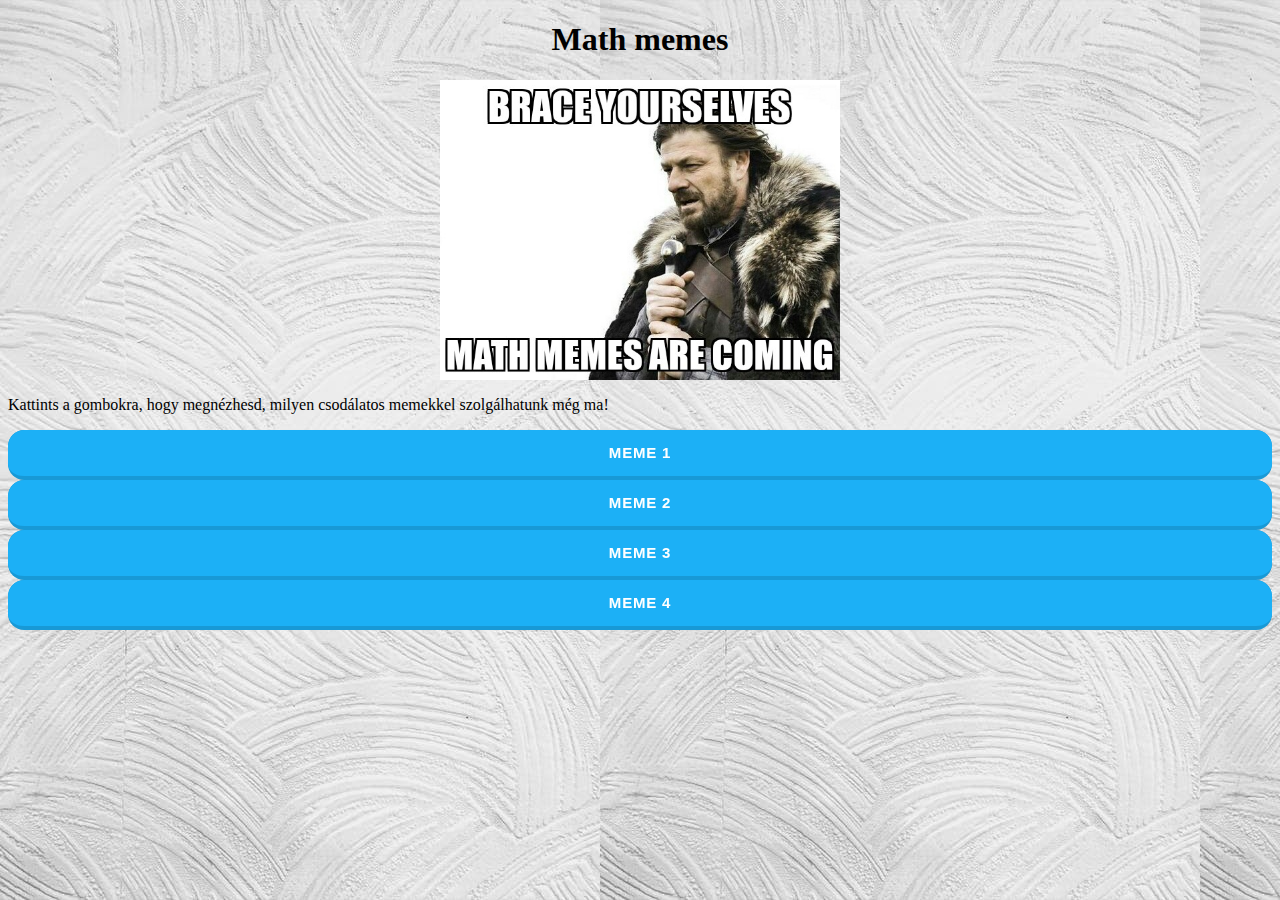
<file: index.html>
<!DOCTYPE html>
<html>
    <head>
        <script src="../script/script.js" ></script>
        <link rel="stylesheet" href="../styles/style.css">
    </head>
<body>

<h1>Math memes</h1>
<img id="kep" class = "center" src="../img/math1.jpg" width="400" height="300">
<p>
    Kattints a gombokra, hogy megnézhesd, milyen csodálatos memekkel szolgálhatunk még ma!
</p>
<button type="button" class = "button" onclick="changeImage()">meme 1</button>
<button type="button" class = "button" onclick="changeImage2()">meme 2</button>
<button type="button" class = "button" onclick="changeImage3()">meme 3</button>
<button type="button" class = "button" onclick="changeImage4()">meme 4</button>
</body>
</html>
</file>
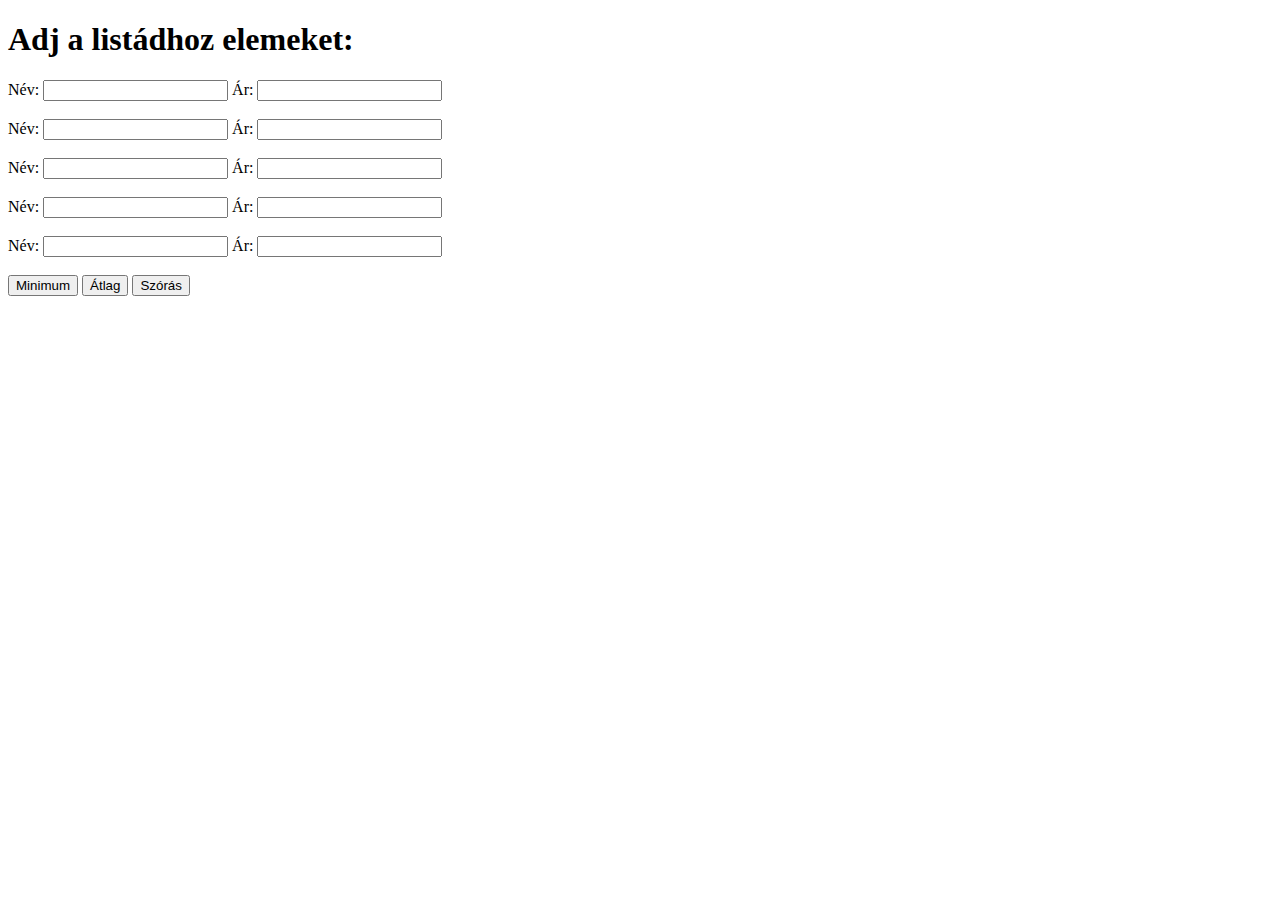
<file: feladat_4/lista.html>
<!DOCTYPE html>
<html>
<body>

<h1>Adj a listádhoz elemeket:</h1>
<form action="/action_page.php">
    <label for="name1">Név:</label>
    <input type="text" id="name1" name="name1">
    <label for="price1">Ár:</label>
    <input type="number" id="price1" name="price1"><br><br>
    <label for="name2">Név:</label>
    <input type="text" id="name2" name="name2">
    <label for="price2">Ár:</label>
    <input type="number" id="price2" name="price2"><br><br>
    <label for="name3">Név:</label>
    <input type="text" id="name3" name="name3">
    <label for="price3">Ár:</label>
    <input type="number" id="price3" name="price3"><br><br>
    <label for="name4">Név:</label>
    <input type="text" id="name4" name="name4">
    <label for="price4">Ár:</label>
    <input type="number" id="price4" name="price4"><br><br>
    <label for="name5">Név:</label>
    <input type="text" id="name5" name="name5">
    <label for="price5">Ár:</label>
    <input type="number" id="price5" name="price5"><br><br>
    <button type="button" class = "button" onclick="minimum()">Minimum</button>
    <button type="button" class = "button" onclick="average()">Átlag</button>
    <button type="button" class = "button" onclick="deviation()">Szórás</button>
</form>
<p id="min"></p>
<p id="avg"></p>
<p id="dev"></p>

</body>
  <script>
    function minimum() {
    const elem1 = {
        name: document.getElementById('name1').value,
        price: document.getElementById('price1').value
    }
    var minimum = {
        price: elem1.price,
        name: elem1.name
    }
    const elem2 = {
        name: document.getElementById('name2').value,
        price: document.getElementById('price2').value
    }
    if (elem2.price < minimum.price){
        minimum = {
        price: elem2.price,
        name: elem2.name
    }
    }
    const elem3 = {
        name: document.getElementById('name3').value,
        price: document.getElementById('price3').value
    }
    if (elem3.price < minimum.price){
        minimum = {
        price: elem3.price,
        name: elem3.name
    }
    }
    const elem4 = {
        name: document.getElementById('name4').value,
        price: document.getElementById('price4').value
    }
    if (elem4.price < minimum.price){
        minimum = {
        price: elem4.price,
        name: elem4.name
    }
    }
    const elem5 = {
        name: document.getElementById('name5').value,
        price: document.getElementById('price5').value
    }
    if (elem5.price < minimum.price){
        minimum = {
        price: elem5.price,
        name: elem5.name
    }
    }
    document.getElementById("min").innerHTML = "Legolcsóbb termék: " + minimum.name;
}

  </script>
  <script>
    function average() {
        const elem1 = {
        name: document.getElementById('name1').value,
        price: document.getElementById('price1').value
    }
    const elem2 = {
        name: document.getElementById('name2').value,
        price: document.getElementById('price2').value
    }
    const elem3 = {
        name: document.getElementById('name3').value,
        price: document.getElementById('price3').value
    }
    const elem4 = {
        name: document.getElementById('name4').value,
        price: document.getElementById('price4').value
    }
    const elem5 = {
        name: document.getElementById('name5').value,
        price: document.getElementById('price5').value
    }
    var avg = (parseInt(elem1.price) + parseInt(elem2.price) + parseInt(elem3.price) + parseInt(elem4.price) + parseInt(elem5.price))/5
    document.getElementById("avg").innerHTML = "Átlagár: " + avg;

    }
  </script>
  <script>
    function deviation() {
        const elem1 = {
        name: document.getElementById('name1').value,
        price: document.getElementById('price1').value
    }
    const elem2 = {
        name: document.getElementById('name2').value,
        price: document.getElementById('price2').value
    }
    const elem3 = {
        name: document.getElementById('name3').value,
        price: document.getElementById('price3').value
    }
    const elem4 = {
        name: document.getElementById('name4').value,
        price: document.getElementById('price4').value
    }
    const elem5 = {
        name: document.getElementById('name5').value,
        price: document.getElementById('price5').value
    }
    var avg = (parseInt(elem1.price) + parseInt(elem2.price) + parseInt(elem3.price) + parseInt(elem4.price) + parseInt(elem5.price))/5
    var varian = ((parseFloat(avg)-parseFloat(elem1.price))**2 + (parseFloat(avg)-parseFloat(elem2.price))**2 + (parseFloat(avg)-parseFloat(elem3.price))**2 + (parseFloat(avg)-parseFloat(elem4.price))**2 + (parseFloat(avg)-parseFloat(elem5.price))**2)/5
    var dev = Math.sqrt(varian)
    document.getElementById("dev").innerHTML = "Szórás: " + String(dev)
    }
  </script>

</html>
</file>
<file: styles/style.css>
body  {
    background-image: url("../img/background1.jpeg");
    
  }
.button {
  appearance: button;
  background-color: #1899D6;
  border: solid transparent;
  border-radius: 16px;
  border-width: 0 0 4px;
  box-sizing: border-box;
  color: #FFFFFF;
  cursor: pointer;
  display: inline-block;
  font-family: din-round,sans-serif;
  font-size: 15px;
  font-weight: 700;
  letter-spacing: .8px;
  line-height: 20px;
  margin: 0;
  outline: none;
  overflow: visible;
  padding: 13px 16px;
  text-align: center;
  text-transform: uppercase;
  touch-action: manipulation;
  transform: translateZ(0);
  transition: filter .2s;
  user-select: none;
  -webkit-user-select: none;
  vertical-align: middle;
  white-space: nowrap;
  width: 100%;
}

.button:after {
  background-clip: padding-box;
  background-color: #1CB0F6;
  border: solid transparent;
  border-radius: 16px;
  border-width: 0 0 4px;
  bottom: -4px;
  content: "";
  left: 0;
  position: absolute;
  right: 0;
  top: 0;
  z-index: -1;
}

.button:main,
.button:focus {
  user-select: auto;
}

.button:hover:not(:disabled) {
  filter: brightness(1.1);
  -webkit-filter: brightness(1.1);
}

.button:disabled {
  cursor: auto;
}
h1 {
    text-align: center;
  } 
.center{
  display: block;
  margin-left: auto;
  margin-right: auto;
}

/* button style from https://getcssscan.com/css-buttons-examples button 19 */
</file>
